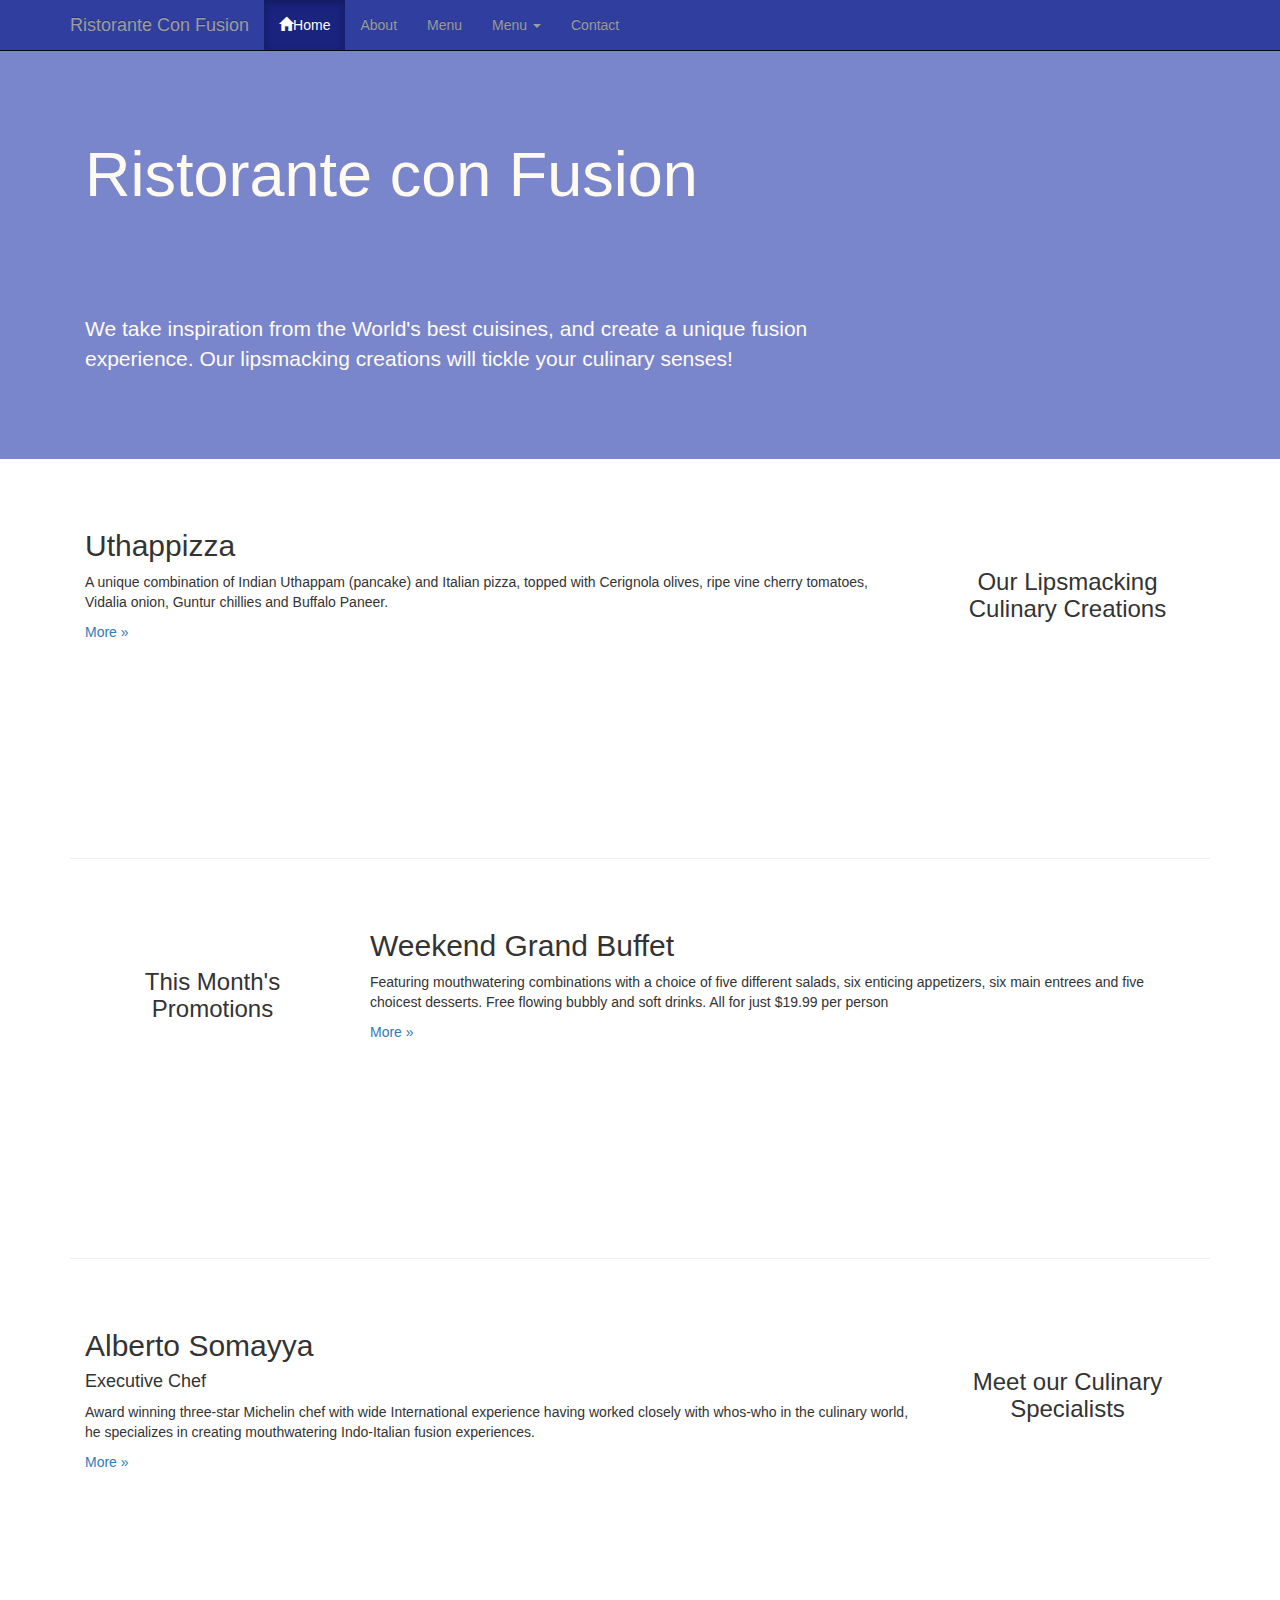
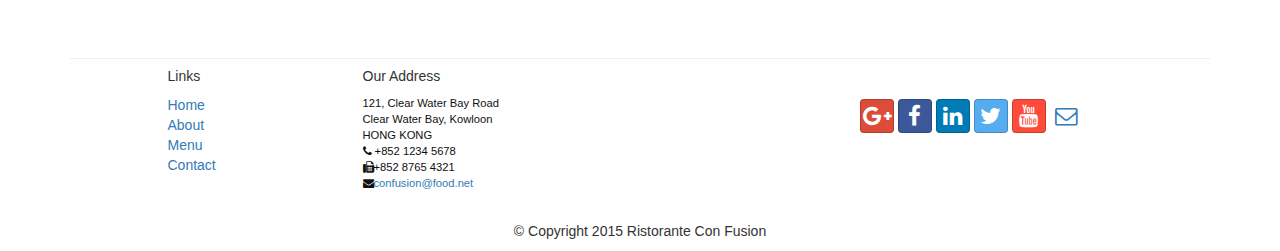
<file: index.html>
<!DOCTYPE html>
<html lang="en">

<head>
	<meta charset="utf-8">
    <meta http-equiv="X-UA-Compatible" content="IE=edge">
    <meta name="viewport" content="width=device-width, initial-scale=1">
    <link href="css/bootstrap.min.css" rel="stylesheet">
    <link href="css/bootstrap-theme.min.css" rel="stylesheet">
    <link href="css/font-awesome.min.css" rel="stylesheet">
    <link href="css/bootstrap-social.css" rel="stylesheet">
    <link href="css/mystyle.css" rel="stylesheet">

    <title>Ristorante Con Fusion</title>
</head>

<body>
	<nav class="navbar navbar-inverse navbar-fixed-top" role="navigation">
            <div class="container">
            	<div class="navbar-header">
	                    <button type="button" class="navbar-toggle collapsed" data-toggle="collapse" data-target="#navbar" aria-expanded="false" aria-controls="navbar">
	                        <span class="sr-only">Toggle navigation</span>
	                        <span class="icon-bar"></span>
	                        <span class="icon-bar"></span>
	                        <span class="icon-bar"></span>
	                    </button>
	                    <a class="navbar-brand" href="#">Ristorante Con Fusion</a>
       		    </div>
       		    <div class="collapse navbar-collapse" id="navbar">
       		    	<ul class="nav navbar-nav" id="navbar"> 	
                    <li class="active"><a href="#">
                    	<span class="glyphicon glyphicon-home"></span>Home</a></li>
                    <li><a href="#">About</a></li>
                    <li><a href="#">Menu</a></li>
                    <li class="dropdown">
                        <a href="#" class="dropdown-toggle" data-toggle="dropdown"
                         role="button" aria-haspopup="true" aria-expanded="false">
                         Menu <span class="caret"></span></a>
                        <ul class="dropdown-menu">
                            <li><a href="#">Appetizers</a></li>
                            <li><a href="#">Main Courses</a></li>
                            <li><a href="#">Desserts</a></li>
                            <li><a href="#">Drinks</a></li>
                            <li role="separator" class="divider"></li>
                            <li class="dropdown-header">Specials</li>
                            <li><a href="#">Lunch Buffet</a></li>
                            <li><a href="#">Weekend Brunch</a></li>
                        </ul>
                     </li>
                    <li><a href="#">Contact</a></li>
                	</ul>
       		    </div>
            </div>
    </nav>  

    <header>

      
        <!-- Main component for a primary marketing message or call to action -->

        <div class="jumbotron">
            <div class="container">
                <div class="row row-header">
                	<div class="col-xs-12 col-sm-8">
                    <h1>Ristorante con Fusion</h1>
                    <p style="padding:40px;"></p>
                    <p>We take inspiration from the World's best cuisines, and create a unique fusion experience. Our lipsmacking creations will tickle your culinary senses!</p>
                </div>
                <div class="col-xs-12 col-sm-4">
                </div>
            </div>
        </div>
    </header>

    <div class="container">
        <div class="row row-content">
            <div class="col-xs-12 col-sm-3 col-sm-push-9">
                <p style="padding:20px;"></p>
                <h3 align=center>Our Lipsmacking Culinary Creations</h3>
            </div>
            <div class="col-xs-12 col-sm-9 col-sm-pull-3">
                <h2>Uthappizza</h2>
                <p>A unique combination of Indian Uthappam (pancake) and Italian pizza, topped with Cerignola olives, ripe vine cherry tomatoes, Vidalia onion, Guntur chillies and Buffalo Paneer.</p>
                <p><a  href="#">More &raquo;</a></p>
            </div>
        </div>


        <div class="row row-content">
            <div class="col-xs-12 col-sm-3">
                <p style="padding:20px;"></p>
                <h3 align=center>This Month's Promotions</h3>
            </div>
            <div class="col-xs-12 col-sm-9">
                <h2>Weekend Grand Buffet</h2>
                <p>Featuring mouthwatering combinations with a choice of five different salads, six enticing appetizers, six main entrees and five choicest desserts. Free flowing bubbly and soft drinks. All for just $19.99 per person </p>
                <p><a href="#">More &raquo;</a></p>
            </div>
        </div>

        <div class="row row-content">
            <div class="col-xs-12 col-sm-3 col-sm-push-9">
                <p style="padding:20px;"></p>
                <h3 align=center>Meet our Culinary Specialists</h3>
            </div>
            <div class="col-xs-12 col-sm-9 col-sm-pull-3">
                <h2>Alberto Somayya</h2>
                <h4>Executive Chef</h4>
                <p>Award winning three-star Michelin chef with wide International experience having worked closely with whos-who in the culinary world, he specializes in creating mouthwatering Indo-Italian fusion experiences. </p>
                <p><a href="#">More &raquo;</a></p>
            </div>
        </div>
    </div>

    <footer>
        <div class="container">
            <div class="row">             
                <div class="col-xs-5 col-xs-offset-1 col-sm-2 col-sm-offset-1">
                    <h5>Links</h5>
                    <ul class="list-unstyled">
                        <li><a href="#">Home</a></li>
                        <li><a href="#">About</a></li>
                        <li><a href="#">Menu</a></li>
                        <li><a href="#">Contact</a></li>
                    </ul>
                </div>
                <div class="col-xs-6 col-sm-5">
                    <h5>Our Address</h5>
                    <address>
		              121, Clear Water Bay Road<br>
		              Clear Water Bay, Kowloon<br>
		              HONG KONG<br>
		              <i class="fa fa-phone"></i>
		              +852 1234 5678<br>
		              <i class="fa fa-fax"></i>+852 8765 4321<br>
		              <i class="fa fa-envelope"></i><a href="mailto:confusion@food.net">confusion@food.net</a>
		           </address>
                </div>
                <div class="col-xs-12 col-sm-4">
                    <div class="nav navbar-nav" style="padding: 40px 10px;">
                        <a class="btn btn-social-icon btn-google-plus" href="http://google.com/+"><i class="fa fa-google-plus"></i></a>
                        <a class="btn btn-social-icon btn-facebook" href="http://www.facebook.com/profile.php?id="><i class="fa fa-facebook"></i></a>
                        <a class="btn btn-social-icon btn-linkedin" href="http://www.linkedin.com/in/"><i class="fa fa-linkedin"></i></a>
                        <a class="btn btn-social-icon btn-twitter" href="http://twitter.com/"><i class="fa fa-twitter"></i></a>
                        <a class="btn btn-social-icon btn-youtube" href="http://youtube.com/"><i class="fa fa-youtube"></i></a>
                        <a class="btn btn-social-icon" href="mailto:"><i class="fa fa-envelope-o"></i></a>
                    </div>
                </div>
                <div class="col-xs-12">
                    <p style="padding:10px;"></p>
                    <p align=center>© Copyright 2015 Ristorante Con Fusion</p>
                </div>
            </div>
        </div>
    </footer>
<script src="js/jquery-1.11.3.min.js"></script>
<script src="js/bootstrap.min.js"></script>
</body>

</html>
</file>
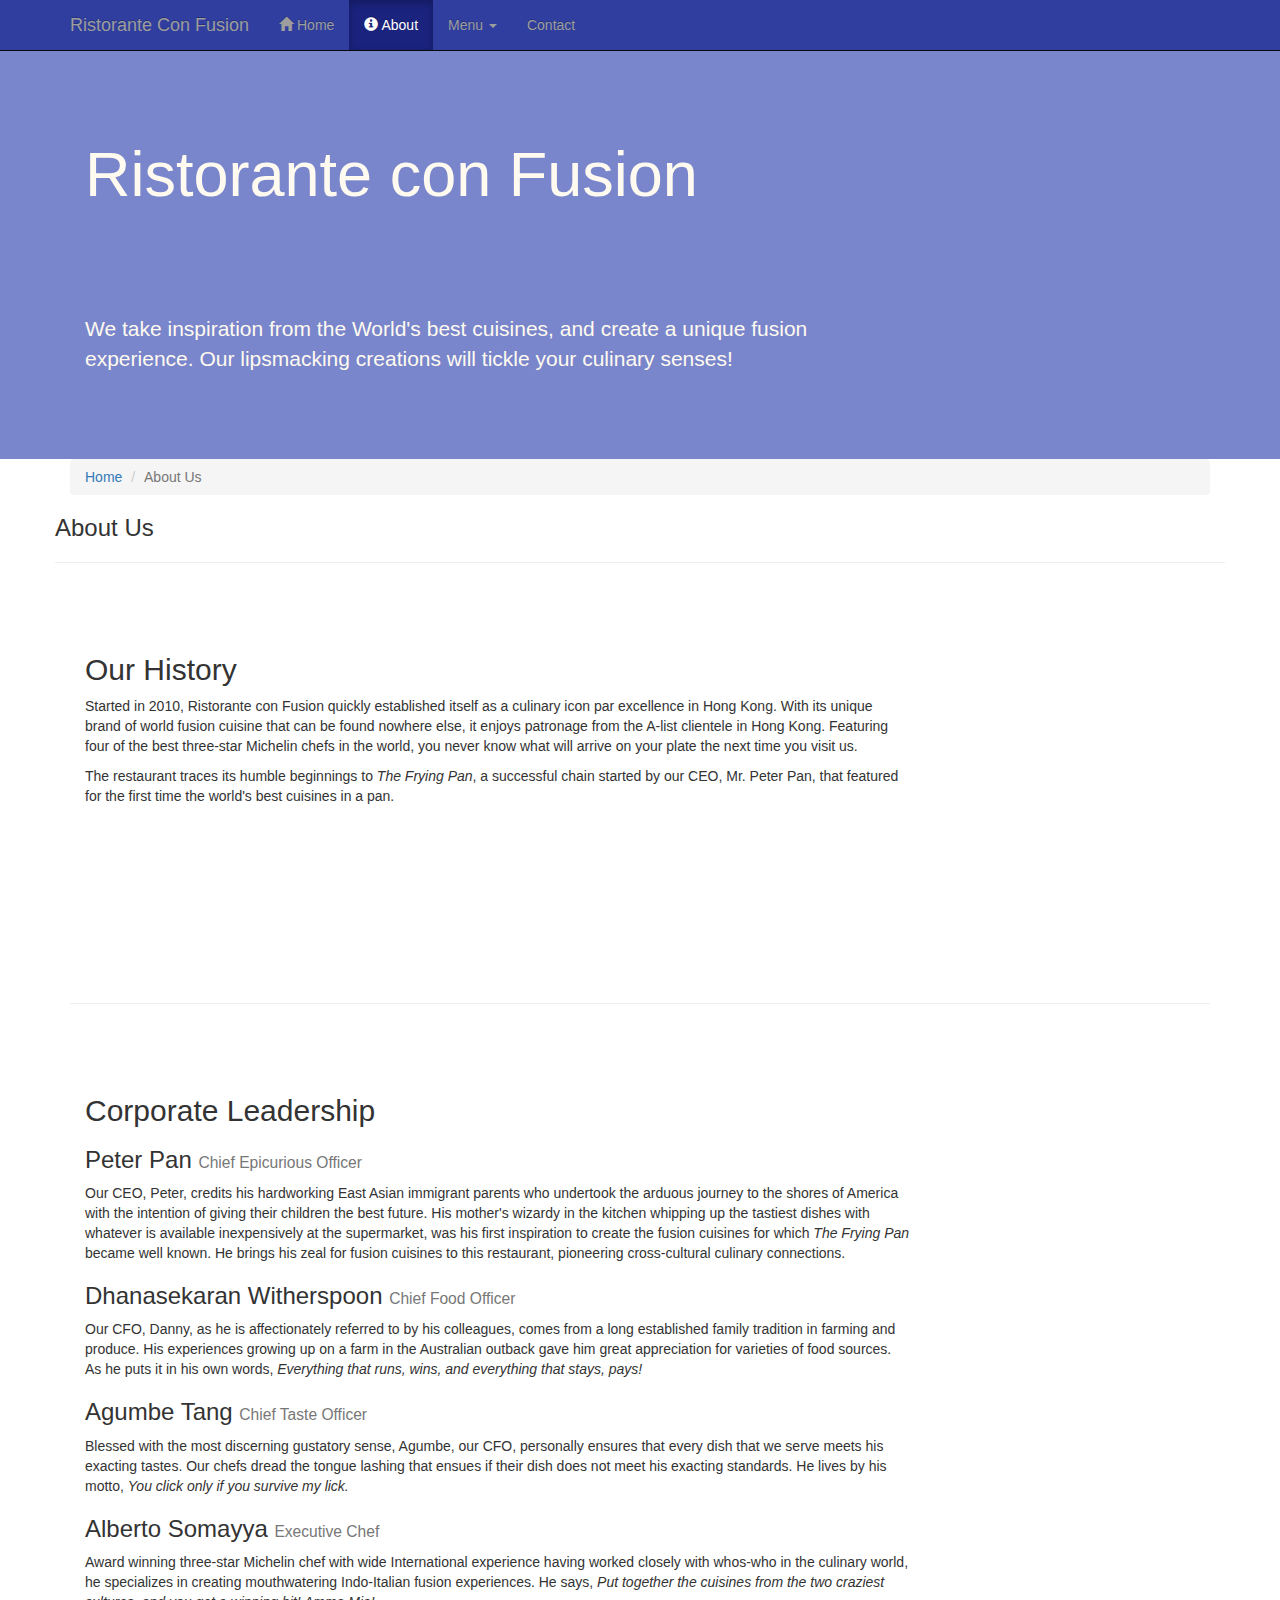
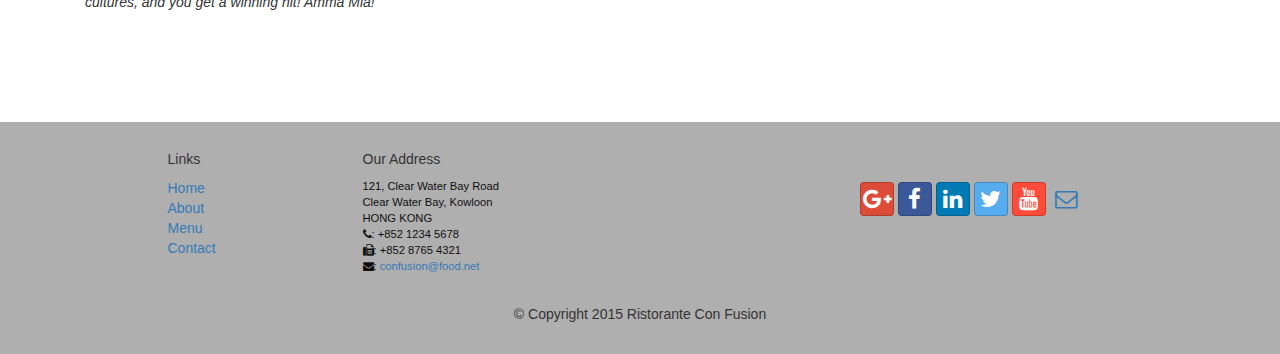
<file: aboutus.html>
<!DOCTYPE html>
<html lang="en">

<head>
     <meta charset="utf-8">
    <meta http-equiv="X-UA-Compatible" content="IE=edge">
    <meta name="viewport" content="width=device-width, initial-scale=1">
    <!-- The above 3 meta tags *must* come first in the head; any other head 
         content must come *after* these tags -->
    <title>Ristorante Con Fusion: About Us</title>
        <!-- Bootstrap -->
    <link href="css/bootstrap.min.css" rel="stylesheet">
    <link href="css/bootstrap-theme.min.css" rel="stylesheet">
    <link href="css/font-awesome.min.css" rel="stylesheet">
    <link href="css/bootstrap-social.css" rel="stylesheet">
    <link href="css/mystyles.css" rel="stylesheet">

    <!-- HTML5 shim and Respond.js for IE8 support of HTML5 elements and media queries -->
    <!-- WARNING: Respond.js doesn't work if you view the page via file:// -->
    <!--[if lt IE 9]>
      <script src="https://oss.maxcdn.com/html5shiv/3.7.2/html5shiv.min.js"></script>
      <script src="https://oss.maxcdn.com/respond/1.4.2/respond.min.js"></script>
    <![endif]-->
</head>

<body>
    <nav class="navbar navbar-inverse navbar-fixed-top" role="navigation">
        <div class="container">
            <div class="navbar-header">
                <button type="button" class="navbar-toggle collapsed" data-toggle="collapse" data-target="#navbar" aria-expanded="false" aria-controls="navbar">
                    <span class="sr-only">Toggle navigation</span>
                    <span class="icon-bar"></span>
                    <span class="icon-bar"></span>
                    <span class="icon-bar"></span>
                </button>
                <a class="navbar-brand" href="index.html">Ristorante Con Fusion</a>
            </div>
            <div id="navbar" class="navbar-collapse collapse">
                <ul class="nav navbar-nav">
                    <li><a href="index.html"><span class="glyphicon glyphicon-home"
                         aria-hidden="true"></span> Home</a></li>
                    <li class="active"><a href="#"><span class="glyphicon glyphicon-info-sign" aria-hidden="true"></span> About</a></li>
                    <li class="dropdown">
                        <a href="#" class="dropdown-toggle" data-toggle="dropdown"
                         role="button" aria-haspopup="true" aria-expanded="false">
                         Menu <span class="caret"></span></a>
                        <ul class="dropdown-menu">
                            <li><a href="#">Appetizers</a></li>
                            <li><a href="#">Main Courses</a></li>
                            <li><a href="#">Desserts</a></li>
                            <li><a href="#">Drinks</a></li>
                            <li role="separator" class="divider"></li>
                            <li class="dropdown-header">Specials</li>
                            <li><a href="#">Lunch Buffet</a></li>
                            <li><a href="#">Weekend Brunch</a></li>
                        </ul>
                    </li>
                    <li><a href="#">Contact</a></li>
                </ul>
            </div>
        </div>
    </nav>  
    <header class="jumbotron">

        <!-- Main component for a primary marketing message or call to action -->

        <div class="container">
            <div class="row row-header">
                <div class="col-xs-12 col-sm-8">
                    <h1>Ristorante con Fusion</h1>
                    <p style="padding:40px;"></p>
                    <p>We take inspiration from the World's best cuisines, and create a unique fusion experience. Our lipsmacking creations will tickle your culinary senses!</p>
                </div>
                <div class="col-xs-12 col-sm-4">
                </div>
            </div>
        </div>
    </header>

    <div class="container">
        <div class="row">
            <div class="col-xs-12">
                <ol class="breadcrumb">
				  <li><a href="index.html">Home</a></li>
				  <li class="active">About Us</li>
				</ol>
            </div>
            <div>
               <h3>About Us</h3>
               <hr>
            </div>
        </div>
        
        <div class="row row-content">
            <div class="col-xs-12 col-sm-9">
                <h2>Our History</h2>
                <p>Started in 2010, Ristorante con Fusion quickly established itself as a culinary icon par excellence in Hong Kong. With its unique brand of world fusion cuisine that can be found nowhere else, it enjoys patronage from the A-list clientele in Hong Kong.  Featuring four of the best three-star Michelin chefs in the world, you never know what will arrive on your plate the next time you visit us.</p>
                <p>The restaurant traces its humble beginnings to <em>The Frying Pan</em>, a successful chain started by our CEO, Mr. Peter Pan, that featured for the first time the world's best cuisines in a pan.</p>
            </div>
            <div class="col-xs-12 col-sm-9">
                <p style="padding:20px;"></p>
            </div>
        </div>
        <hr>


        <div class="row row-content">
            <div class="col-xs-12 col-sm-9">
                <h2>Corporate Leadership</h2>
                <h3>Peter Pan <small>Chief Epicurious Officer</small></h3>
                <p>Our CEO, Peter, credits his hardworking East Asian immigrant parents who undertook the arduous journey to the shores of America with the intention of giving their children the best future. His mother's wizardy in the kitchen whipping up the tastiest dishes with whatever is available inexpensively at the supermarket, was his first inspiration to create the fusion cuisines for which <em>The Frying Pan</em> became well known. He brings his zeal for fusion cuisines to this restaurant, pioneering cross-cultural culinary connections.</p>
                <h3>Dhanasekaran Witherspoon <small>Chief Food Officer</small></h3>
                <p>Our CFO, Danny, as he is affectionately referred to by his colleagues, comes from a long established family tradition in farming and produce. His experiences growing up on a farm in the Australian outback gave him great appreciation for varieties of food sources. As he puts it in his own words, <em>Everything that runs, wins, and everything that stays, pays!</em></p>
                <h3>Agumbe Tang <small>Chief Taste Officer</small></h3>
                <p>Blessed with the most discerning gustatory sense, Agumbe, our CFO, personally ensures that every dish that we serve meets his exacting tastes. Our chefs dread the tongue lashing that ensues if their dish does not meet his exacting standards. He lives by his motto, <em>You click only if you survive my lick.</em></p>
                <h3>Alberto Somayya <small>Executive Chef</small></h3>
                <p>Award winning three-star Michelin chef with wide International experience having worked closely with whos-who in the culinary world, he specializes in creating mouthwatering Indo-Italian fusion experiences. He says, <em>Put together the cuisines from the two craziest cultures, and you get a winning hit! Amma Mia!</em></p>
            </div>
             <div class="col-xs-12 col-sm-9">
                <p style="padding:20px;"></p>
            </div>
       </div>

    </div>

    <footer class="row-footer">
        <div class="container">
            <div class="row">             
                <div class="col-xs-5 col-xs-offset-1 col-sm-2 col-sm-offset-1">
                    <h5>Links</h5>
                    <ul class="list-unstyled">
                        <li><a href="#">Home</a></li>
                        <li><a href="#">About</a></li>
                        <li><a href="#">Menu</a></li>
                        <li><a href="#">Contact</a></li>
                    </ul>
                </div>
                <div class="col-xs-6 col-sm-5">
                    <h5>Our Address</h5>
                    <address>
		              121, Clear Water Bay Road<br>
		              Clear Water Bay, Kowloon<br>
		              HONG KONG<br>
		              <i class="fa fa-phone"></i>: +852 1234 5678<br>
		              <i class="fa fa-fax"></i>: +852 8765 4321<br>
		              <i class="fa fa-envelope"></i>: 
                        <a href="mailto:confusion@food.net">confusion@food.net</a>
		           </address>
                </div>
                <div class="col-xs-12 col-sm-4">
                    <div class="nav navbar-nav" style="padding: 40px 10px;">
                        <a class="btn btn-social-icon btn-google-plus" href="http://google.com/+"><i class="fa fa-google-plus"></i></a>
                        <a class="btn btn-social-icon btn-facebook" href="http://www.facebook.com/profile.php?id="><i class="fa fa-facebook"></i></a>
                        <a class="btn btn-social-icon btn-linkedin" href="http://www.linkedin.com/in/"><i class="fa fa-linkedin"></i></a>
                        <a class="btn btn-social-icon btn-twitter" href="http://twitter.com/"><i class="fa fa-twitter"></i></a>
                        <a class="btn btn-social-icon btn-youtube" href="http://youtube.com/"><i class="fa fa-youtube"></i></a>
                        <a class="btn btn-social-icon" href="mailto:"><i class="fa fa-envelope-o"></i></a>
                    </div>
                </div>
                <div class="col-xs-12">
                    <p style="padding:10px;"></p>
                    <p align=center>© Copyright 2015 Ristorante Con Fusion</p>
                </div>
            </div>
        </div>
    </footer>
    <!-- jQuery (necessary for Bootstrap's JavaScript plugins) -->
    <script src="https://ajax.googleapis.com/ajax/libs/jquery/1.11.3/jquery.min.js"></script>
    <!-- Include all compiled plugins (below), or include individual files as needed -->
    <script src="js/bootstrap.min.js"></script>
</body>

</html>
</file>
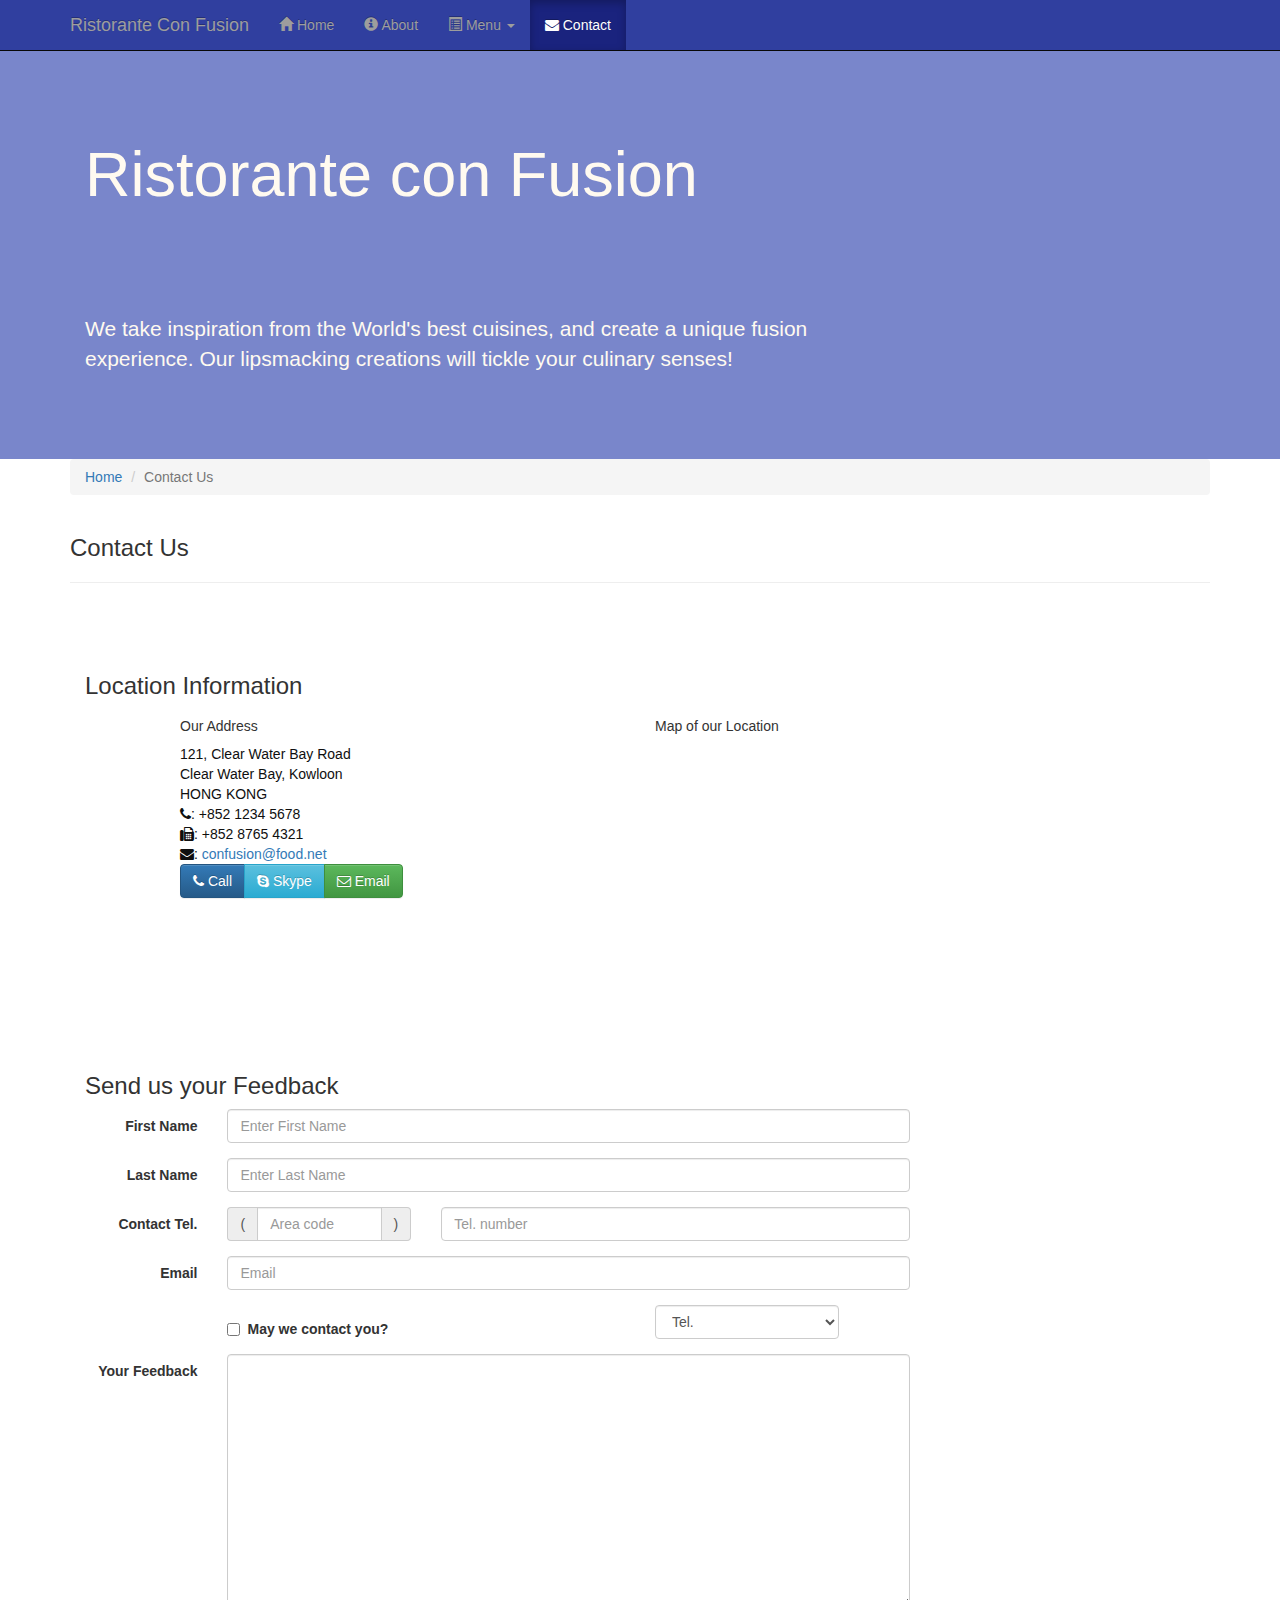
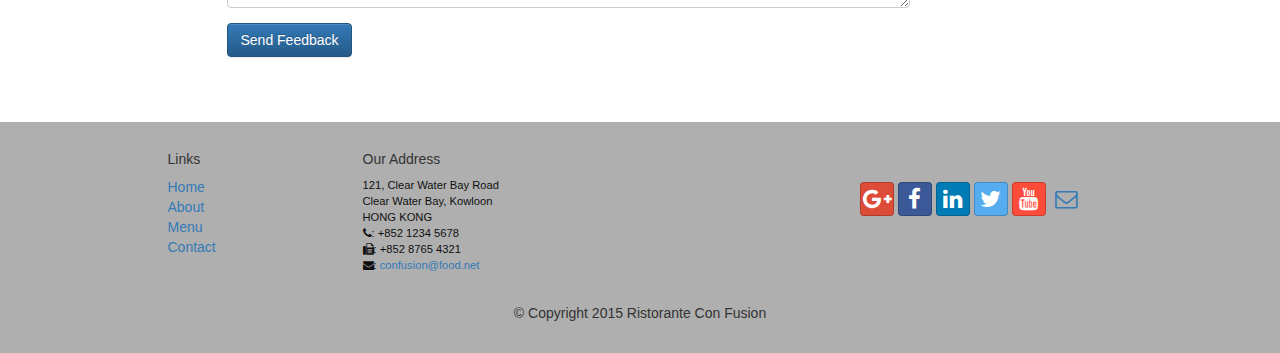
<file: contactus.html>
<!DOCTYPE html>
<html lang="en">

<head>
     <meta charset="utf-8">
    <meta http-equiv="X-UA-Compatible" content="IE=edge">
    <meta name="viewport" content="width=device-width, initial-scale=1">
    <!-- The above 3 meta tags *must* come first in the head; any other head 
         content must come *after* these tags -->
    <title>Ristorante Con Fusion: About Us</title>
        <!-- Bootstrap -->
    <link href="css/bootstrap.min.css" rel="stylesheet">
    <link href="css/bootstrap-theme.min.css" rel="stylesheet">
    <link href="css/font-awesome.min.css" rel="stylesheet">
    <link href="css/bootstrap-social.css" rel="stylesheet">
    <link href="css/mystyles.css" rel="stylesheet">

    <!-- HTML5 shim and Respond.js for IE8 support of HTML5 elements and media queries -->
    <!-- WARNING: Respond.js doesn't work if you view the page via file:// -->
    <!--[if lt IE 9]>
      <script src="https://oss.maxcdn.com/html5shiv/3.7.2/html5shiv.min.js"></script>
      <script src="https://oss.maxcdn.com/respond/1.4.2/respond.min.js"></script>
    <![endif]-->
</head>

<body>
    <nav class="navbar navbar-inverse navbar-fixed-top" role="navigation">
        <div class="container">
            <div class="navbar-header">
                <button type="button" class="navbar-toggle collapsed" data-toggle="collapse" data-target="#navbar" aria-expanded="false" aria-controls="navbar">
                    <span class="sr-only">Toggle navigation</span>
                    <span class="icon-bar"></span>
                    <span class="icon-bar"></span>
                    <span class="icon-bar"></span>
                </button>
                <a class="navbar-brand" href="index.html">Ristorante Con Fusion</a>
            </div>
            <div id="navbar" class="navbar-collapse collapse">
                <ul class="nav navbar-nav">
                    <li><a href="index.html"><span class="glyphicon glyphicon-home"
                         aria-hidden="true"></span> Home</a></li>
                    <li><a href="aboutus.html">
                        <span class="glyphicon glyphicon-info-sign"
                         aria-hidden="true"></span> About</a></li>
                    <li class="dropdown">
                        <a href="#" class="dropdown-toggle" data-toggle="dropdown"
                         role="button" aria-haspopup="true" aria-expanded="false">
                         <span class="glyphicon glyphicon-list-alt" aria-hidden="true"></span> Menu <span class="caret"></span></a>
                        <ul class="dropdown-menu">
                            <li><a href="#">Appetizers</a></li>
                            <li><a href="#">Main Courses</a></li>
                            <li><a href="#">Desserts</a></li>
                            <li><a href="#">Drinks</a></li>
                            <li role="separator" class="divider"></li>
                            <li class="dropdown-header">Specials</li>
                            <li><a href="#">Lunch Buffet</a></li>
                            <li><a href="#">Weekend Brunch</a></li>
                        </ul>
                    </li>
                    <li class="active"><a href="#"><i class="fa fa-envelope"></i> Contact</a></li>
                </ul>
            </div>
        </div>
    </nav>  
    <header class="jumbotron">

        <!-- Main component for a primary marketing message or call to action -->

        <div class="container">
            <div class="row row-header">
                <div class="col-xs-12 col-sm-8">
                    <h1>Ristorante con Fusion</h1>
                    <p style="padding:40px;"></p>
                    <p>We take inspiration from the World's best cuisines, and create a unique fusion experience. Our lipsmacking creations will tickle your culinary senses!</p>
                </div>
                <div class="col-xs-12 col-sm-4">
                </div>
            </div>
        </div>
    </header>

    <div class="container">
        <div class="row">
            <div class="col-xs-12">
               <ul class="breadcrumb">
                   <li><a href="index.html">Home</a></li>
                   <li class="active">Contact Us</li>
               </ul>
            </div>
            <div class="col-xs-12">
               <h3>Contact Us</h3>
               <hr>
            </div>
        </div>
        
        <div class="row row-content">
           <div class="col-xs-12">
              <h3>Location Information</h3> 
           </div>
            <div class="col-xs-12 col-sm-4 col-sm-offset-1">
                   <h5>Our Address</h5>
                    <address style="font-size: 100%">
		              121, Clear Water Bay Road<br>
		              Clear Water Bay, Kowloon<br>
		              HONG KONG<br>
		              <i class="fa fa-phone"></i>: +852 1234 5678<br>
		              <i class="fa fa-fax"></i>: +852 8765 4321<br>
		              <i class="fa fa-envelope"></i>: 
                        <a href="mailto:confusion@food.net">confusion@food.net</a>
		           </address>
            </div>
            <div class="col-xs-12 col-sm-6 col-sm-offset-1">
                <h5>Map of our Location</h5>
            </div>
            <div class="col-xs-12 col-sm-11 col-sm-offset-1">
                <div class="btn-group" role="group" aria-label="...">
                    <a type="button" class="btn btn-primary" href="tel:+85212345678"><i class="fa fa-phone"></i> Call</a>
                    <a type="button" class="btn btn-info"><i class="fa fa-skype"></i> Skype</a>
                    <a type="button" class="btn btn-success" href="mailto:confusion@food.net"><i class="fa fa-envelope-o"></i> Email</a>
                </div>
            </div>
        </div>

        <div class="row row-content">
           <div class="col-xs-12">
              <h3>Send us your Feedback</h3> 
           </div>
            <div class="col-xs-12 col-sm-9">
                <form class="form-horizontal" role="form">
                    <div class="form-group">
                        <label for="firstname" class="col-sm-2 control-label">First Name</label>                        <div class="col-sm-10">
                        <input type="text" class="form-control" id="firstname" name="firstname" placeholder="Enter First Name">
                        </div>
                    </div>
                    <div class="form-group">
                        <label for="lastname" class="col-sm-2 control-label">Last Name</label>
                        <div class="col-sm-10">
                            <input type="text" class="form-control" id="lastname" name="lastname" placeholder="Enter Last Name">
                        </div>
                    </div>

                    <div class="form-group">
                        <label for="telnum" class="col-xs-12 col-sm-2 control-label">Contact Tel.</label>
                        <div class="col-xs-5 col-sm-4 col-md-3">
                            <div class="input-group">
                                <div class="input-group-addon">(</div>
                                    <input type="tel" class="form-control" id="areacode" name="areacode" placeholder="Area code">
                                <div class="input-group-addon">)</div>
                            </div>
                        </div>
                        <div class="col-xs-7 col-sm-6 col-md-7">
                                    <input type="tel" class="form-control" id="telnum" name="telnum" placeholder="Tel. number">
                        </div>
                    </div>
                    <div class="form-group">
                        <label for="emailid" class="col-sm-2 control-label">Email</label>
                        <div class="col-sm-10">
                            <input type="email" class="form-control" id="emailid" name="emailid" placeholder="Email">
                        </div>
                    </div>
                     <div class="form-group">
                       <div class="checkbox col-sm-5 col-sm-offset-2">
                            <label class="checkbox-inline">
                                <input type="checkbox" name="approve" value="">
                                <strong>May we contact you?</strong>
                            </label>
                        </div>
                        <div class="col-sm-3 col-sm-offset-1">
                            <select class="form-control">
                                <option>Tel.</option>
                                <option>Email</option>
                            </select>
                        </div>
                    </div>

                    <div class="form-group">
                        <label for="feedback" class="col-sm-2 control-label">Your Feedback</label>
                        <div class="col-sm-10">
                            <textarea class="form-control" id="feedback" name="feedback" rows="12"></textarea>
                        </div>
                    </div>

                    <div class="form-group">
                        <div class="col-sm-offset-2 col-sm-10">
                            <button type="submit" class="btn btn-primary">Send Feedback</button>
                        </div>
                    </div>
                </form>
            </div>
             <div class="col-xs-12 col-sm-3">
                <p style="padding:20px;"></p>
            </div>
       </div>

    </div>

    <footer class="row-footer">
        <div class="container">
            <div class="row">             
                <div class="col-xs-5 col-xs-offset-1 col-sm-2 col-sm-offset-1">
                    <h5>Links</h5>
                    <ul class="list-unstyled">
                        <li><a href="index.html">Home</a></li>
                        <li><a href="aboutus.html">About</a></li>
                        <li><a href="#">Menu</a></li>
                        <li><a href="contactus.html">Contact</a></li>
                    </ul>
                </div>
                <div class="col-xs-6 col-sm-5">
                    <h5>Our Address</h5>
                    <address>
		              121, Clear Water Bay Road<br>
		              Clear Water Bay, Kowloon<br>
		              HONG KONG<br>
		              <i class="fa fa-phone"></i>: +852 1234 5678<br>
		              <i class="fa fa-fax"></i>: +852 8765 4321<br>
		              <i class="fa fa-envelope"></i>: 
                        <a href="mailto:confusion@food.net">confusion@food.net</a>
		           </address>
                </div>
                <div class="col-xs-12 col-sm-4">
                    <div class="nav navbar-nav" style="padding: 40px 10px;">
                        <a class="btn btn-social-icon btn-google-plus" href="http://google.com/+"><i class="fa fa-google-plus"></i></a>
                        <a class="btn btn-social-icon btn-facebook" href="http://www.facebook.com/profile.php?id="><i class="fa fa-facebook"></i></a>
                        <a class="btn btn-social-icon btn-linkedin" href="http://www.linkedin.com/in/"><i class="fa fa-linkedin"></i></a>
                        <a class="btn btn-social-icon btn-twitter" href="http://twitter.com/"><i class="fa fa-twitter"></i></a>
                        <a class="btn btn-social-icon btn-youtube" href="http://youtube.com/"><i class="fa fa-youtube"></i></a>
                        <a class="btn btn-social-icon" href="mailto:"><i class="fa fa-envelope-o"></i></a>
                    </div>
                </div>
                <div class="col-xs-12">
                    <p style="padding:10px;"></p>
                    <p align=center>© Copyright 2015 Ristorante Con Fusion</p>
                </div>
            </div>
        </div>
    </footer>
    <!-- jQuery (necessary for Bootstrap's JavaScript plugins) -->
    <script src="https://ajax.googleapis.com/ajax/libs/jquery/1.11.3/jquery.min.js"></script>
    <!-- Include all compiled plugins (below), or include individual files as needed -->
    <script src="js/bootstrap.min.js"></script>
</body>

</html>
</file>
<file: css/mystyle.css>
.row-header{
    margin:0px auto;
    padding:0px auto;
}

.row-content {
    margin:0px auto;
    padding: 50px 0px 50px 0px;
    border-bottom: 1px ridge;
    min-height:400px;
}

.row-footer{
    background-color: #AfAfAf;
    margin:0px auto;
    padding: 20px 0px 20px 0px;
}

.jumbotron {
    padding:70px 30px 70px 30px;
    margin:0px auto;
    background: #7986CB ;
    color:floralwhite;
}

address{
    font-size:80%;
    margin:0px;
    color:#0f0f0f;
}


body{
    padding:50px 0px 0px 0px;
    z-index:0;
}

.navbar-inverse {
     background: #303F9F;
}

.navbar-inverse .navbar-nav > .active > a,
.navbar-inverse .navbar-nav > .active > a:hover,
.navbar-inverse .navbar-nav > .active > a:focus {
    color: #fff;
    background: #1A237E;
}

.navbar-inverse .navbar-nav > .open > a,
 .navbar-inverse .navbar-nav > .open > a:hover,
 .navbar-inverse .navbar-nav > .open > a:focus {
    color: #fff;
    background: #1A237E;
}

.navbar-inverse .navbar-nav .open .dropdown-menu> li> a,
.navbar-inverse .navbar-nav .open .dropdown-menu {
    background-color: #303F9F;
    color:#eeeeee;
}

.navbar-inverse .navbar-nav .open .dropdown-menu> li> a:hover {
    color:#000000;
}
</file>
<file: css/mystyles.css>
.row-header{
    margin:0px auto;
    padding:0px auto;
}

.row-content {
    margin:0px auto;
    padding: 50px 0px 50px 0px;
    min-height:400px;
}

.row-footer{
    background-color: #AfAfAf;
    margin:0px auto;
    padding: 20px 0px 20px 0px;
}

.jumbotron {
    padding:70px 30px 70px 30px;
    margin:0px auto;
    background: #7986CB ;
    color:floralwhite;
}

address{
    font-size:80%;
    margin:0px;
    color:#0f0f0f;
}


body{
    padding:50px 0px 0px 0px;
    z-index:0;
}

.navbar-inverse {
     background: #303F9F;
}

.navbar-inverse .navbar-nav > .active > a,
.navbar-inverse .navbar-nav > .active > a:hover,
.navbar-inverse .navbar-nav > .active > a:focus {
    color: #fff;
    background: #1A237E;
}

.navbar-inverse .navbar-nav > .open > a,
 .navbar-inverse .navbar-nav > .open > a:hover,
 .navbar-inverse .navbar-nav > .open > a:focus {
    color: #fff;
    background: #1A237E;
}

.navbar-inverse .navbar-nav .open .dropdown-menu> li> a,
.navbar-inverse .navbar-nav .open .dropdown-menu {
    background-color: #303F9F;
    color:#eeeeee;
}

.navbar-inverse .navbar-nav .open .dropdown-menu> li> a:hover {
    color:#000000;
}

a.btn-block
{
    margin-top: 100px;
}
</file>
